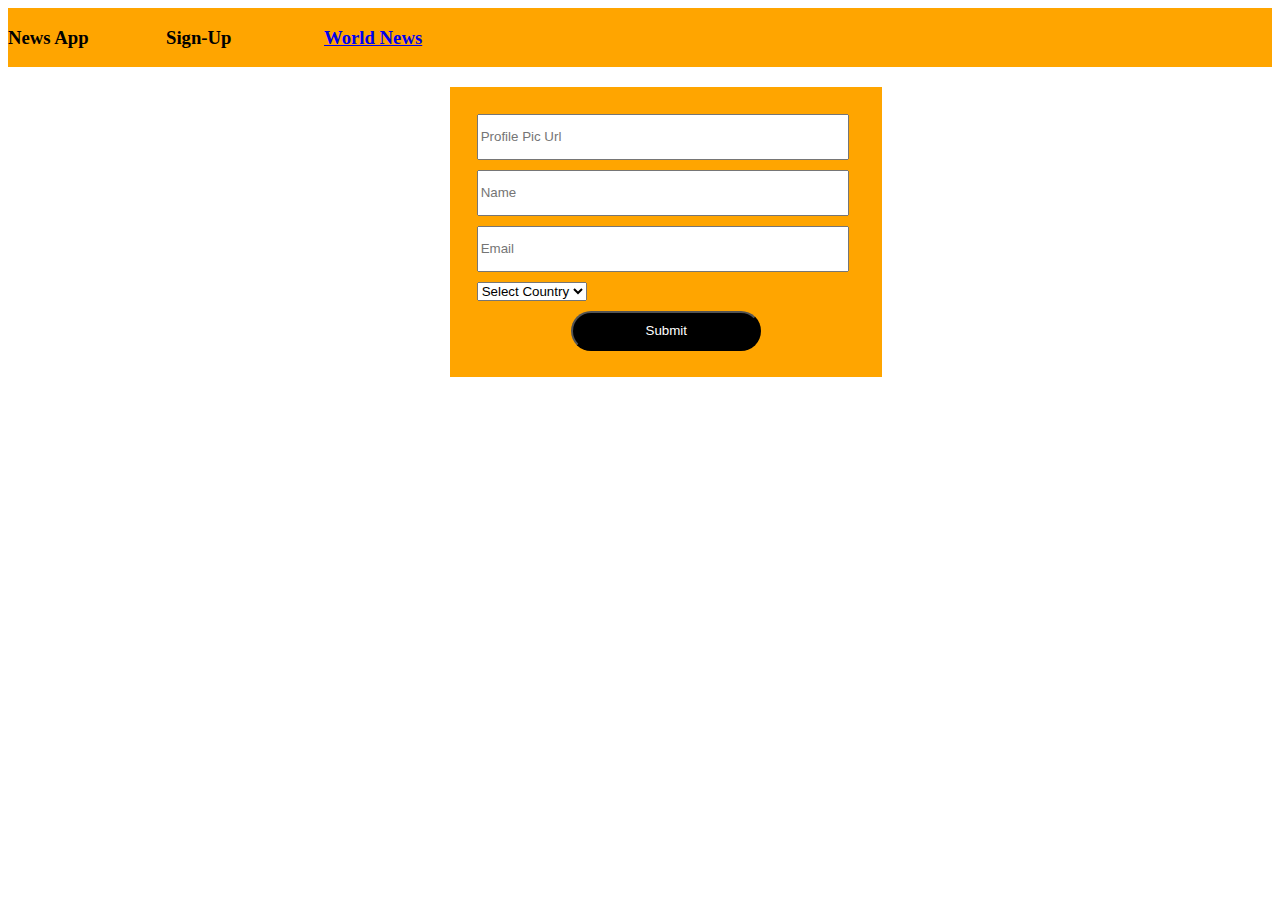
<file: index.html>
<!DOCTYPE html>
<html lang="en">
  <head>
    <meta charset="UTF-8" />
    <meta http-equiv="X-UA-Compatible" content="IE=edge" />
    <meta name="viewport" content="width=device-width, initial-scale=1.0" />
    <title>Home page</title>
    <link rel="stylesheet" href="nav&form.css">
  </head>
  <body>
    <div id="navbar">
      <h3>News App</h3>
      <h3>Sign-Up</h3>
      <h3>
        <a href="worldNews.html">World News</a>
      </h3>
    </div>
    <div id="user-form">
      <!-- Profile Pic, (Id:- image)
           Name, (Id:- name)
           Email, (Id:- email)
           country, (Id: country) >> Dropdown with options "India", "China", "Newzeland", "USA", "UK.  
           ** Submit button will have Id:- "submit". -->
           <form>
            <input type="url" id="image" placeholder="Profile Pic Url" required>
            <input type="text" id="name" placeholder="Name" required>
            <input type="email" id="email" placeholder="Email" required>
            <select id="country" required>
              <option value="">Select Country</option>
              <option value="in">India</option>
              <option value="cha">China</option>
              <option value="nz">Newzeland</option>
              <option value="us">USA</option>
              <option value="uk">UK</option>
            </select>
            <button onclick="userSignUp()">Submit</button>
           </form>
    </div>
  </body>
</html>


<script src="index.js"></script>
</file>
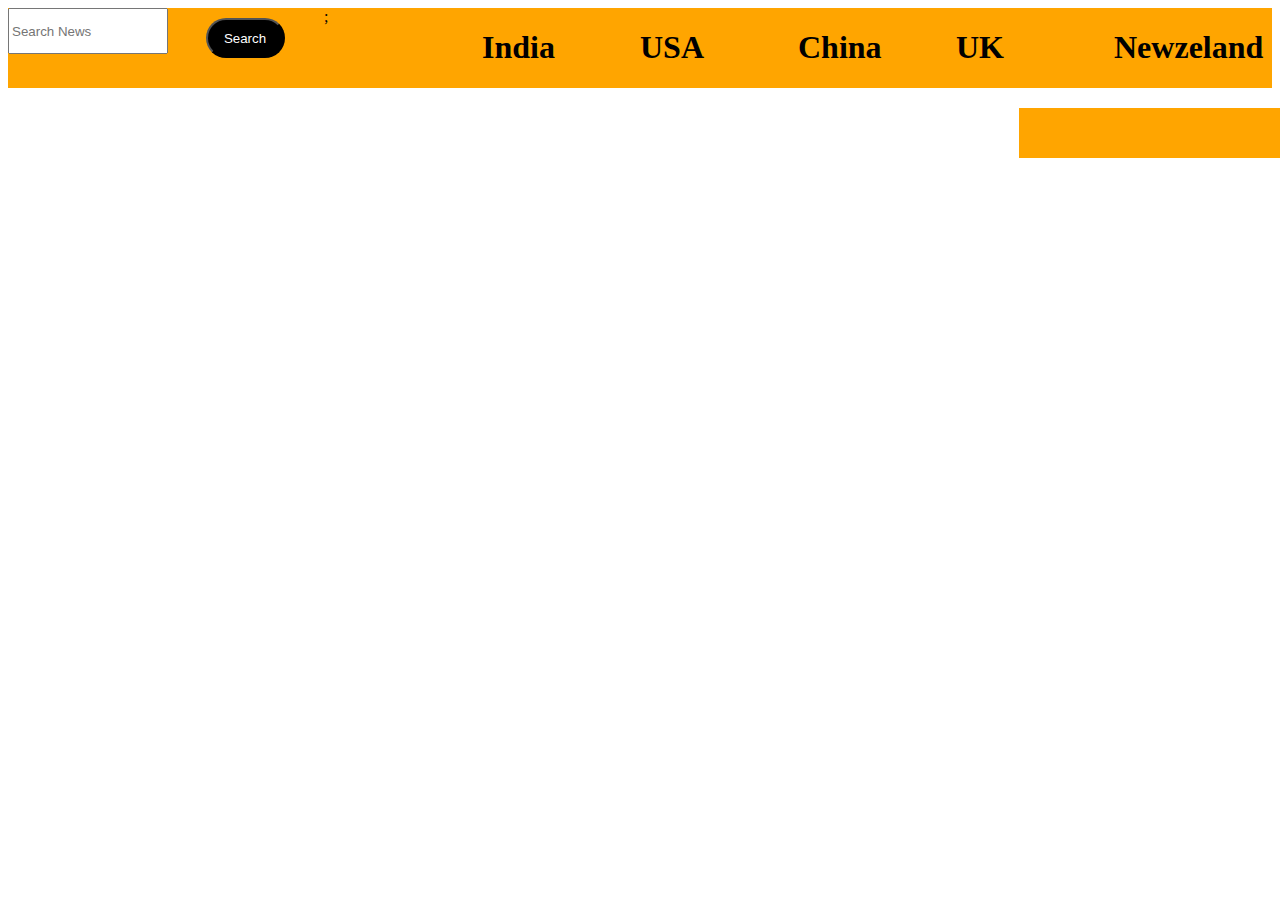
<file: worldNews.html>
<!DOCTYPE html>
<html lang="en">
  <head>
    <meta charset="UTF-8" />
    <meta http-equiv="X-UA-Compatible" content="IE=edge" />
    <meta name="viewport" content="width=device-width, initial-scale=1.0" />
    <title>World News</title>
    <link rel="stylesheet" href="nav&form.css">
  </head>
  <body>
    <div id="navbar">
      <!-- - The nav-bar will have following :- 
     * search box with Id as- "search"
     * Link for different country news with IDs as:-
       - India :- “in”
       - Usa :- “us”
       - China :- “ch”
       - UK :- “uk”
       - New Zealand :- “nz” -->
       <input type="text" id="search" placeholder="Search News"> 
       <button onclick="searchNews()">Search</button>;
       <h1 onclick="searchCountry(`in`)">India</h1>
       <h1 onclick="searchCountry(`us`)">USA</h1>
       <h1 onclick="searchCountry(`ch`)">China</h1>
       <h1 onclick="searchCountry(`uk`)">UK</h1>
       <h1 onclick="searchCountry(`nz`)">Newzeland</h1>
    </div>
    <div id="sidebar">
      <!-- Sidebar will have
         - Image of user (Id:- "image")
         - Name of user (Id:- "name")
        - Email of user (Id:- "email")
         - Country of user (Id:- "country) -->
    </div>
    <div  id="news_container">
      <!-- - All the news will be appended inside div with id as "news_container".
      - Every news card will have class as "news" (Show image, title and author only in cards). -->
    </div>
  </body>
</html>


<script src="worldNews.js"></script>
</file>
<file: nav&form.css>
/* Form */
form{
    width: 30%;
    margin-left: 35%;
    border: 1px solid orange;
    background-color: orange;
    padding: 2%
}

input{
    width: 96%;
    height: 40px;
    margin-bottom: 10px;
}

button{
    width: 50%;
    margin-left: 25%;
    height: 40px;
    margin-top: 10px;
    background-color: black;
    color: white;
    border-radius: 20px;
    cursor: pointer;
}

/* Navbar */
#navbar{
    width: 100%;
    margin-bottom: 20px;
    display: grid;
    grid-template-columns: repeat(8, 1fr);
    background-color: orange;
}

/* side navbar */
#sidebar{
    width: 20%;
    z-index: 2;
    position: relative;
    left: 80%;
    height: auto;
    background-color: orange;
    padding: 2%;
}

#sidebar img{
    width: 80%;
    border-radius: 100%;
}

/* news container */
#news_container{
    width: 70%;
    margin-top: -400px;
}
#news_container>div{
    margin-bottom: 20px;
    cursor: pointer;
}
#news_container img{
  width: 40%;
}

h1{
    cursor: pointer;
}
</file>
